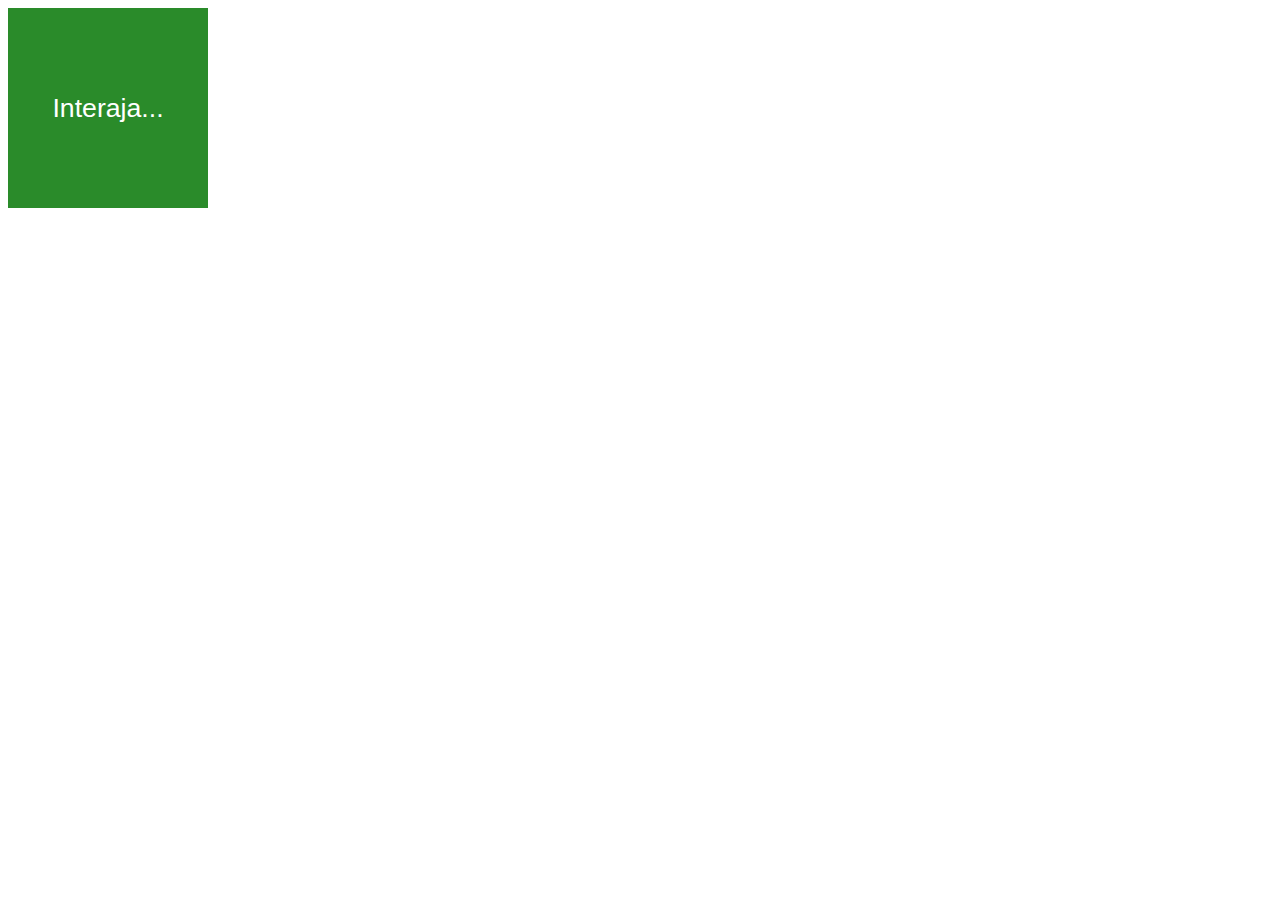
<file: aulas/aula010/index.html>
<!DOCTYPE html>
<html lang="pt-br">
<head>
    <meta charset="UTF-8">
    <meta name="viewport" content="width=device-width, initial-scale=1.0">
    <title>Eventos DOM</title>
    <style>
        div#area {
            font: normal 20pt Arial;
            background-color: rgb(42, 139, 42);
            color: white;
            width: 200px;
            height: 200px;
            line-height: 200px;
            text-align: center;
        }
    </style>
</head>
<body>
    <div id="area" >
        Interaja...
    </div>
    <script>
        var a = window.document.getElementById('area')
        a.addEventListener ('click', clicar)
        a.addEventListener('mouseenter', entrar)
        a.addEventListener('mouseout', sair)
        function clicar(){
            a.innerText = 'Clicou!'
            a.style.background = 'red'
        }
        function entrar () {
            a.innerText = 'Entrou'
        }
        function sair() {
            a.innerText = 'Saiu!'
            a.style.background = 'green'
        }
    </script>
</body>
</html>
</file>
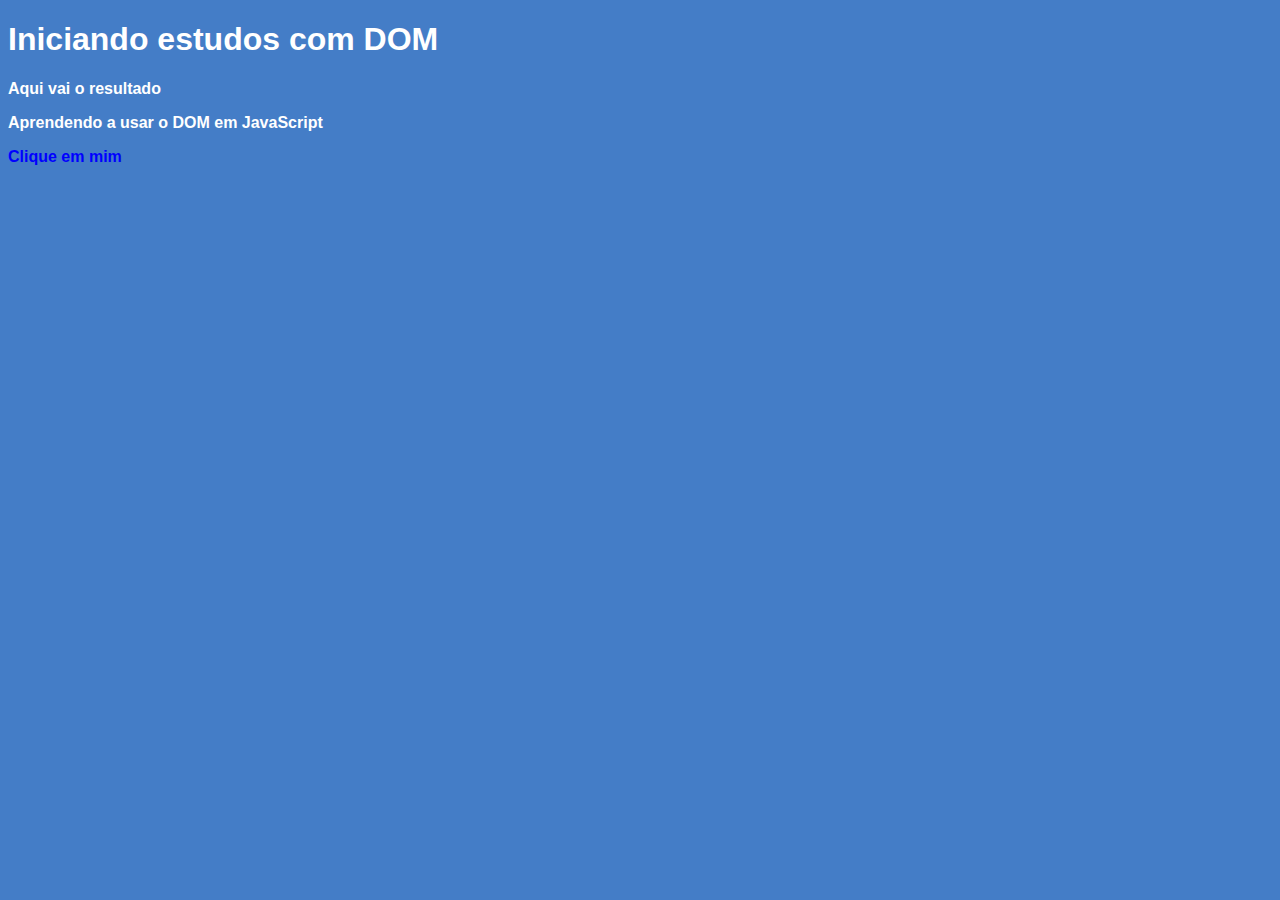
<file: aulas/aula09/index.html>
<!DOCTYPE html>
<html lang="pt-br">
<head>
    <meta charset="UTF-8">
    <meta name="viewport" content="width=device-width, initial-scale=1.0">
    <title>Primeiros passos com DOM</title>
    <style>
        body{
            background-color: rgb(68, 125, 199);
            color: white;
            font-family: Arial, Helvetica, sans-serif;
            font-size: 1em;
            font-weight: bold;
        }
    </style>
</head>
<body>
    <h1>Iniciando estudos com DOM</h1>
    <p>Aqui vai o resultado</p>
    <p>Aprendendo a usar o DOM em JavaScript</p>
    <div class="msg">Clique em mim</div>
    <script>
    var d = window.document.querySelector('div.msg') 
    d.style.color ='blue'
    </script>
</body>
</html>
</file>
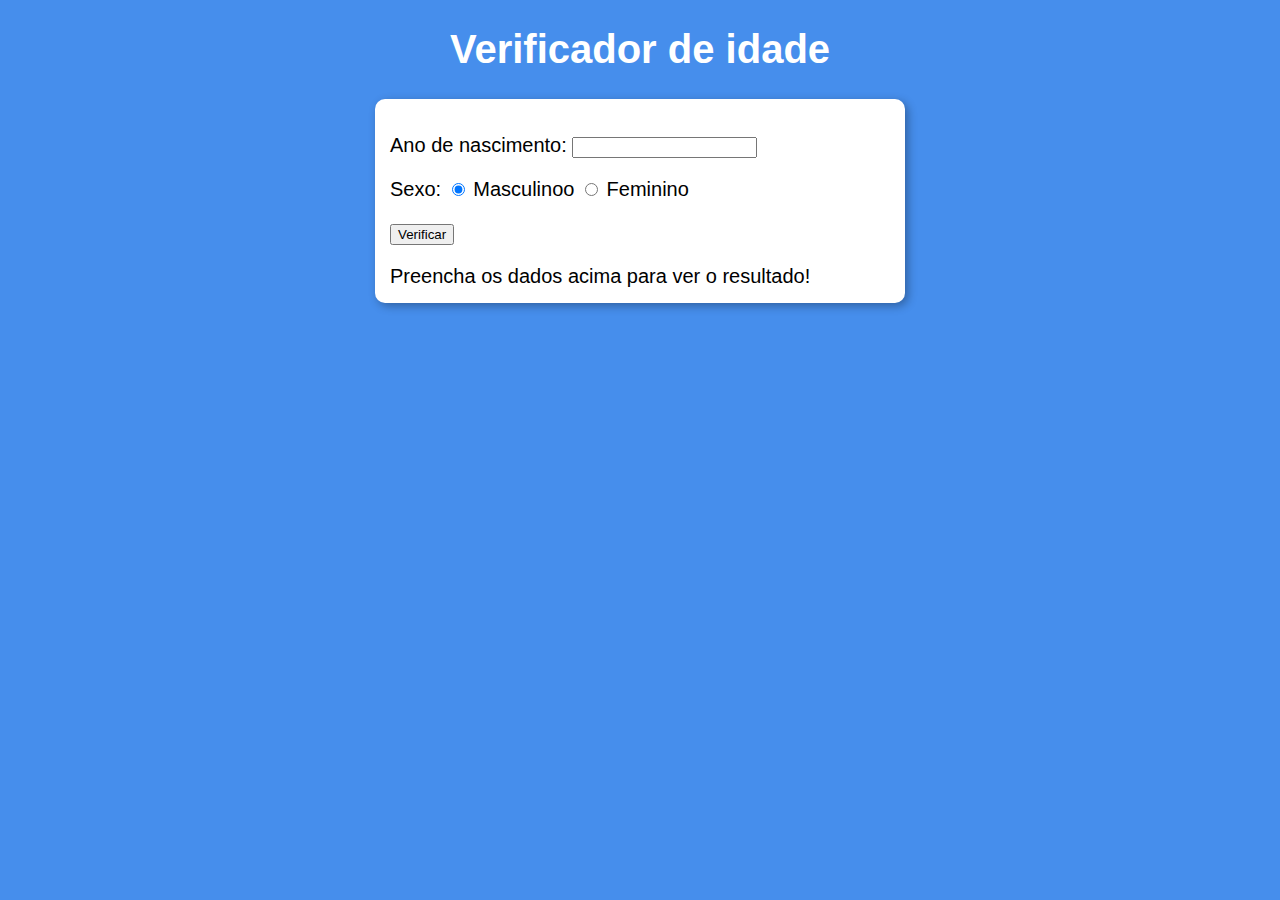
<file: exercicios/ex002/index.html>
<!DOCTYPE html>
<html lang="pt-br">
<head>
    <meta charset="UTF-8">
    <meta name="viewport" content="width=device-width, initial-scale=1.0">
    <title>Verificador de idade</title>
    <link rel="stylesheet" href="style.css">
</head>
<body>
    <header>
        <h1>Verificador de idade</h1>
    </header>
    <section>
        <div>
            <p>Ano de nascimento: 
                <input type="number" name="txtano" id="txtano" min = "0">
            <p>Sexo:
                <input type="radio" name="radsex" id="masc" checked>
                <label for="masc">Masculinoo</label>
                <input type="radio" name="radsex" id="fem">
                <label for="fem">Feminino</label>

            </p>
            </p>
            <p>
                <input type="button" value="Verificar" onclick="verificar()">
            </p>
        </div>
        <div id="res">
            Preencha os dados acima para ver o resultado!
        </div>
    </section>
    <script src="script.js"></script>
</body>
</html>
</file>
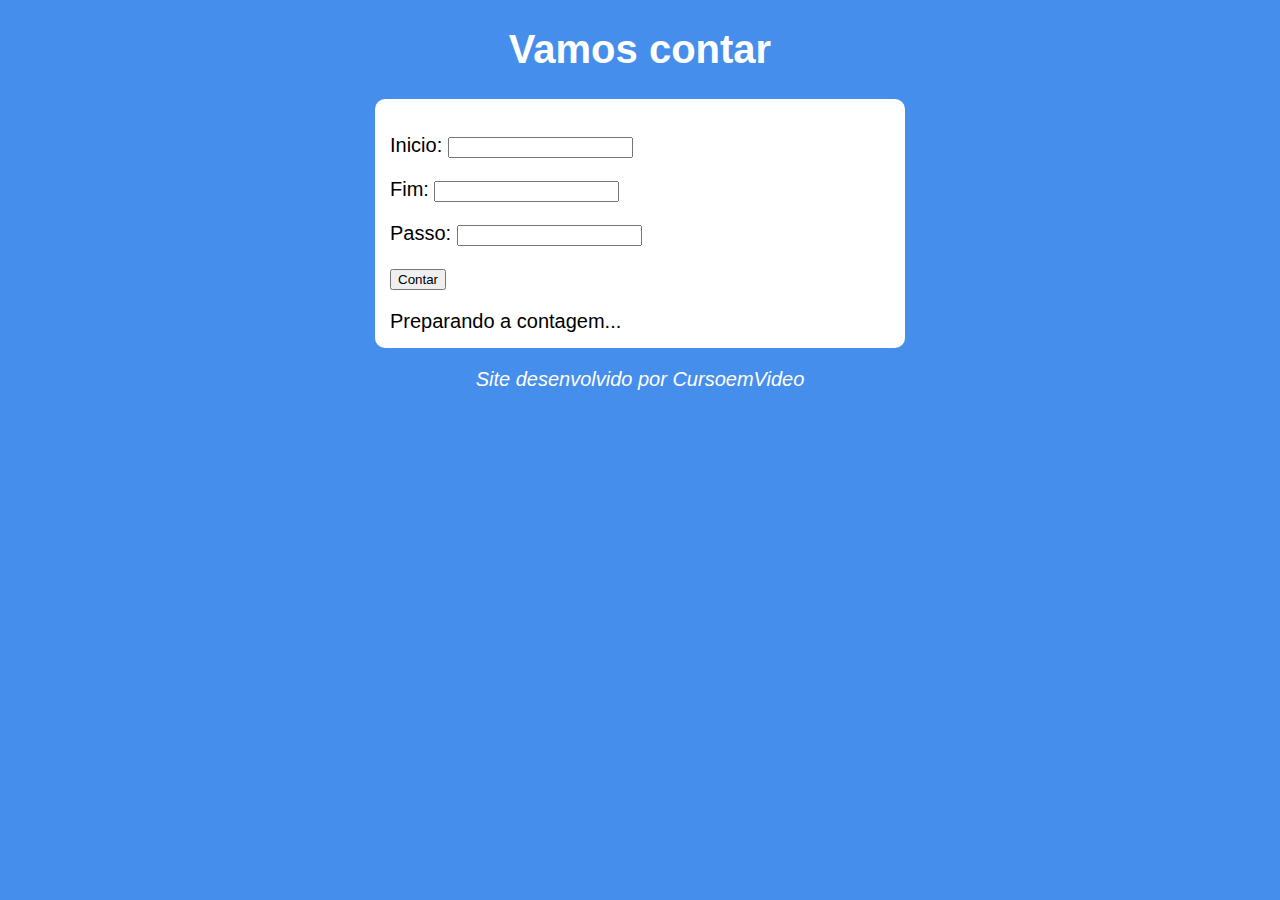
<file: exercicios/ex003/index.html>
<!DOCTYPE html>
<html lang="pt-br">
<head>
    <meta charset="UTF-8">
    <meta name="viewport" content="width=device-width, initial-scale=1.0">
    <title>Super Contador</title>
    <link rel="stylesheet" href="style.css">
</head>
<body>
    <header>
        <h1>Vamos contar</h1>
    </header>
    <section>
        <div id="dados">
            <p>Inicio: <input type="number" name="inicio" id="txti"></p>
            <p>Fim: <input type="number" name="fim" id="txtf"></p>
            <p>Passo: <input type="number" name="passo" id="txtp"></p>
            <p><input type="button" value="Contar" onclick="contar()"></p>
        </div>
        <div id="res"> 
            Preparando a contagem...
        </div>
    </section>
    <footer>
        <p>Site desenvolvido por CursoemVideo</p>
    </footer>
    <script src="script.js"></script>
</body>
</html>
</file>
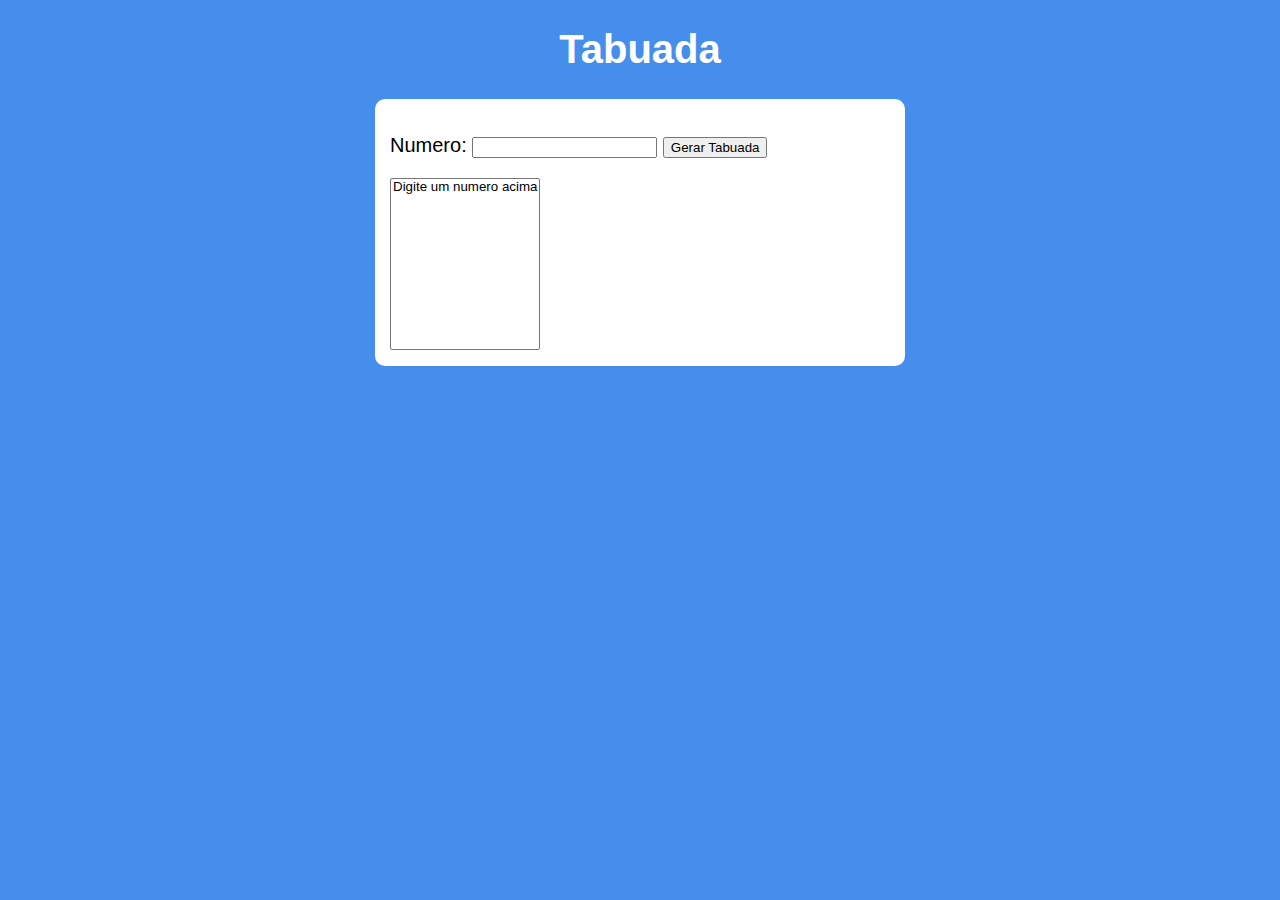
<file: exercicios/ex004/index.html>
<!DOCTYPE html>
<html lang="pt-br">
<head>
    <meta charset="UTF-8">
    <meta name="viewport" content="width=device-width, initial-scale=1.0">
    <title>Tabuada</title>
    <link rel="stylesheet" href="style.css">
</head>
<body>
    <header>
        <h1>Tabuada</h1>
    </header>
    <section>
        <div>
            <p>Numero: <input type="number" name="num" id="txtn">
            <input type="button" value="Gerar Tabuada" onclick="tabuada()"></p>

        </div>
        <div>
            <select name="Tabuada" id="seltab" size="10">
              <option value="">Digite um numero acima</option>
            </select>
        </div>
    </section>
    <footer></footer>
    <script src="script.js"></script>
</body>
</html>
</file>
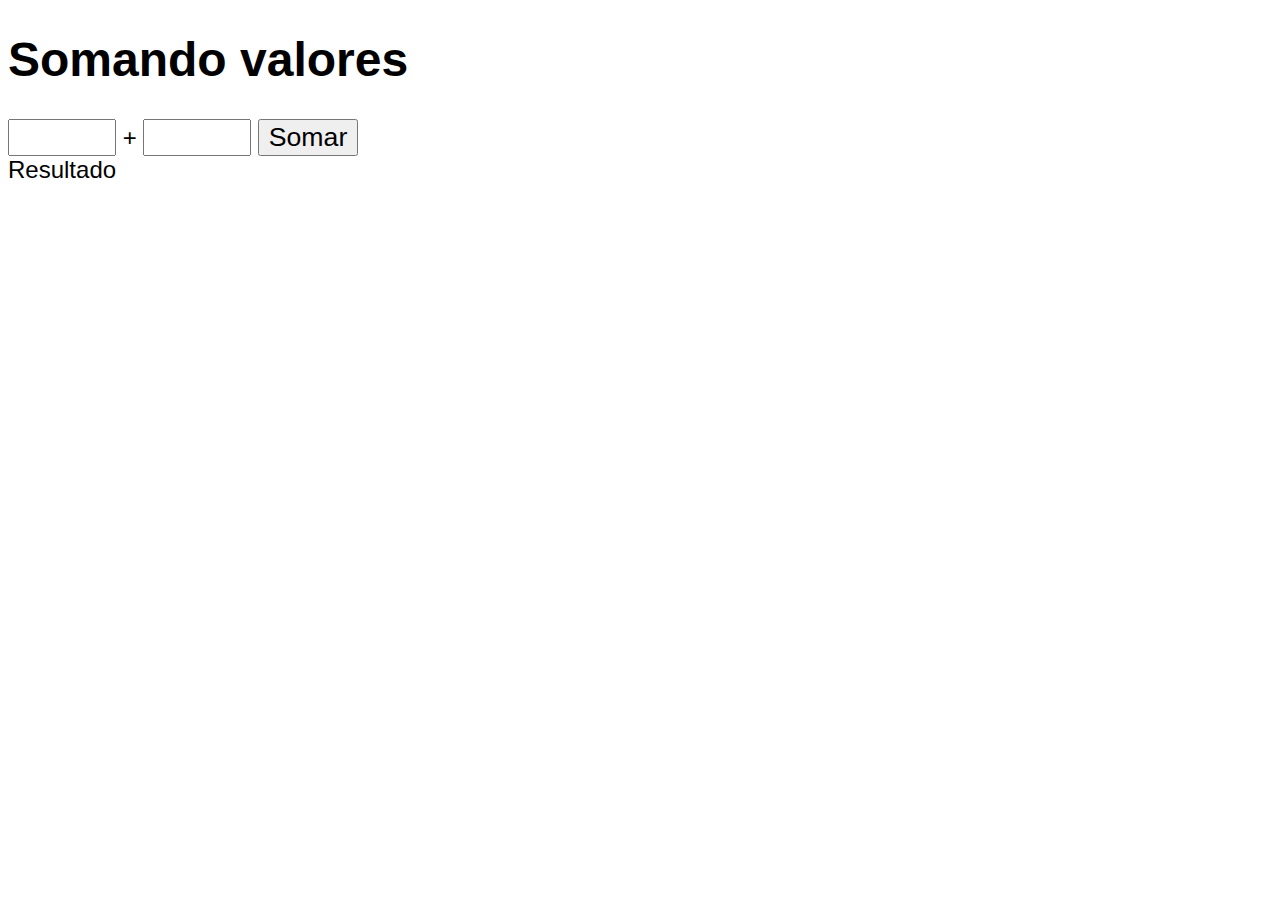
<file: aulas/aula010/ex007.html>
<!DOCTYPE html>
<html lang="pt-br">
<head>
    <meta charset="UTF-8">
    <meta name="viewport" content="width=device-width, initial-scale=1.0">
    <title>Somando numeros</title>
    <style>
        body{
            font: normal 18pt arial;
        }
        input{
            font: normal 20pt arial;
            width: 100px;
        }
    </style>
</head>
<body>
    <h1>Somando valores</h1>
    <input type="number" name="txtn1" id="txtn1"> +
    <input type="number" name="txtn2" id="txtn2">
    <input type="button" value="Somar" onclick="somar()">
    <div id="res">Resultado</div>
    <script>
        function somar() {
            var tn1 = window.document.getElementById('txtn1')
            var tn2 = window.document.getElementById('txtn2')
            var res = window.document.getElementById('res')
            var n1 = Number(tn1.value)
            var n2 = Number(tn2.value)
            var s = n1 + n2 
            res.innerHTML = `A soma entre ${n1} e ${n2} e igual a ${s}`
            }
    </script>
</body>
</html>
</file>
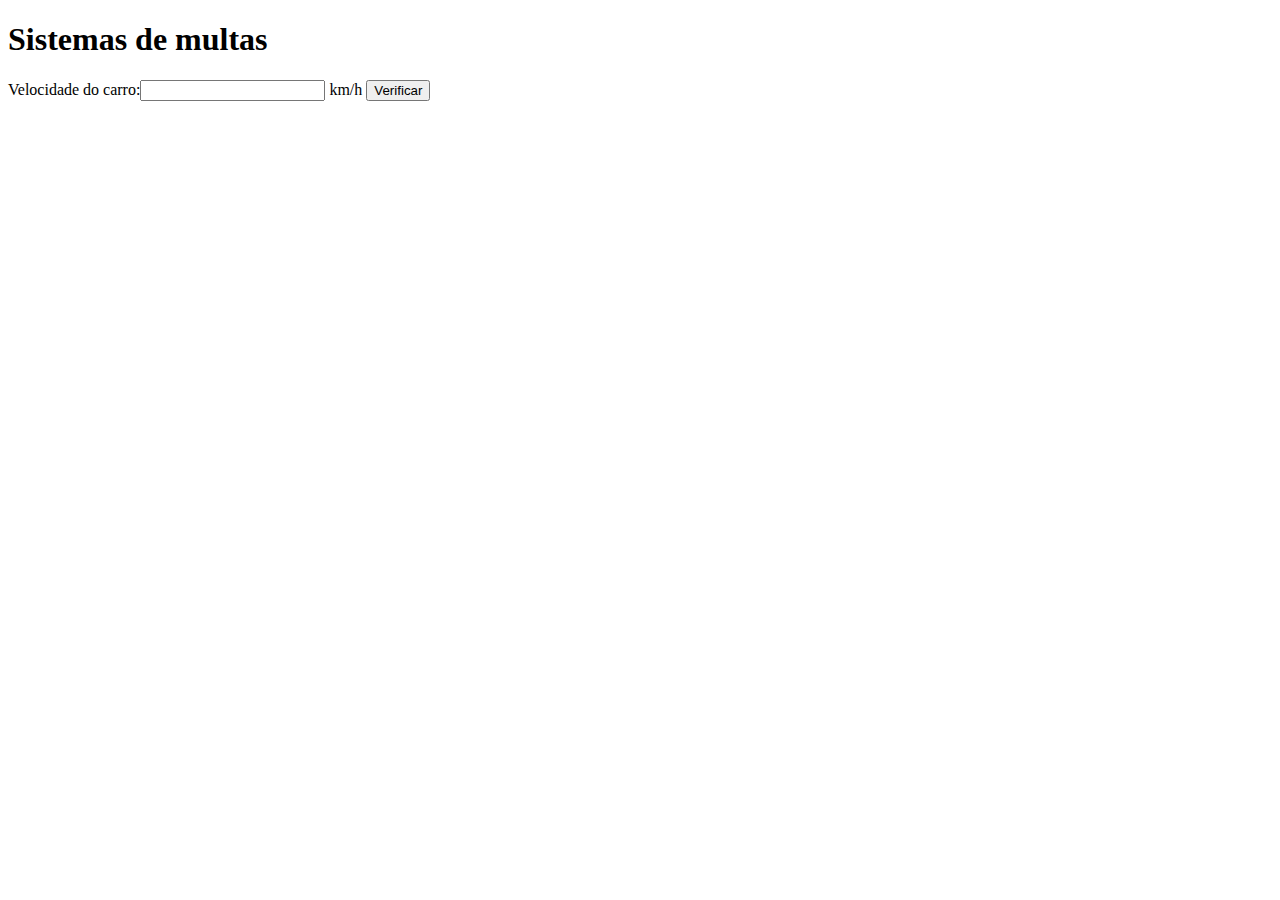
<file: aulas/aula011/ex010.html>
<!DOCTYPE html>
<html lang="pt-br">
<head>
    <meta charset="UTF-8">
    <meta name="viewport" content="width=device-width, initial-scale=1.0">
    <title>Detran</title>
    <style>
       
    </style>
</head>
<body>
    <h1>Sistemas de multas</h1>
    Velocidade do carro:<input type="number" name="txtvel" id="txtvel"> km/h
    <input type="button" value="Verificar" onclick="Calcular()">
    <div id="res">

    </div>
    <script>
        
        function Calcular() {
            var txtv = window.document.getElementById('txtvel')
            var res = document.querySelector('div#res')
            var vel = Number(txtv.value)
            res.innerHTML = `<p>Sua velocidade atual e de<strong> ${vel} km/h</strong></p>`
            if (vel > 60 ){
                res.innerHTML += `<p>você está <strong>MULTADO</strong> por excesso de velocidade</p>`
            }
            res.innerHTML += `<p> Dirija sempre com cinto de segurança!</p>`
        }
    </script>
</body>
</html>
</file>
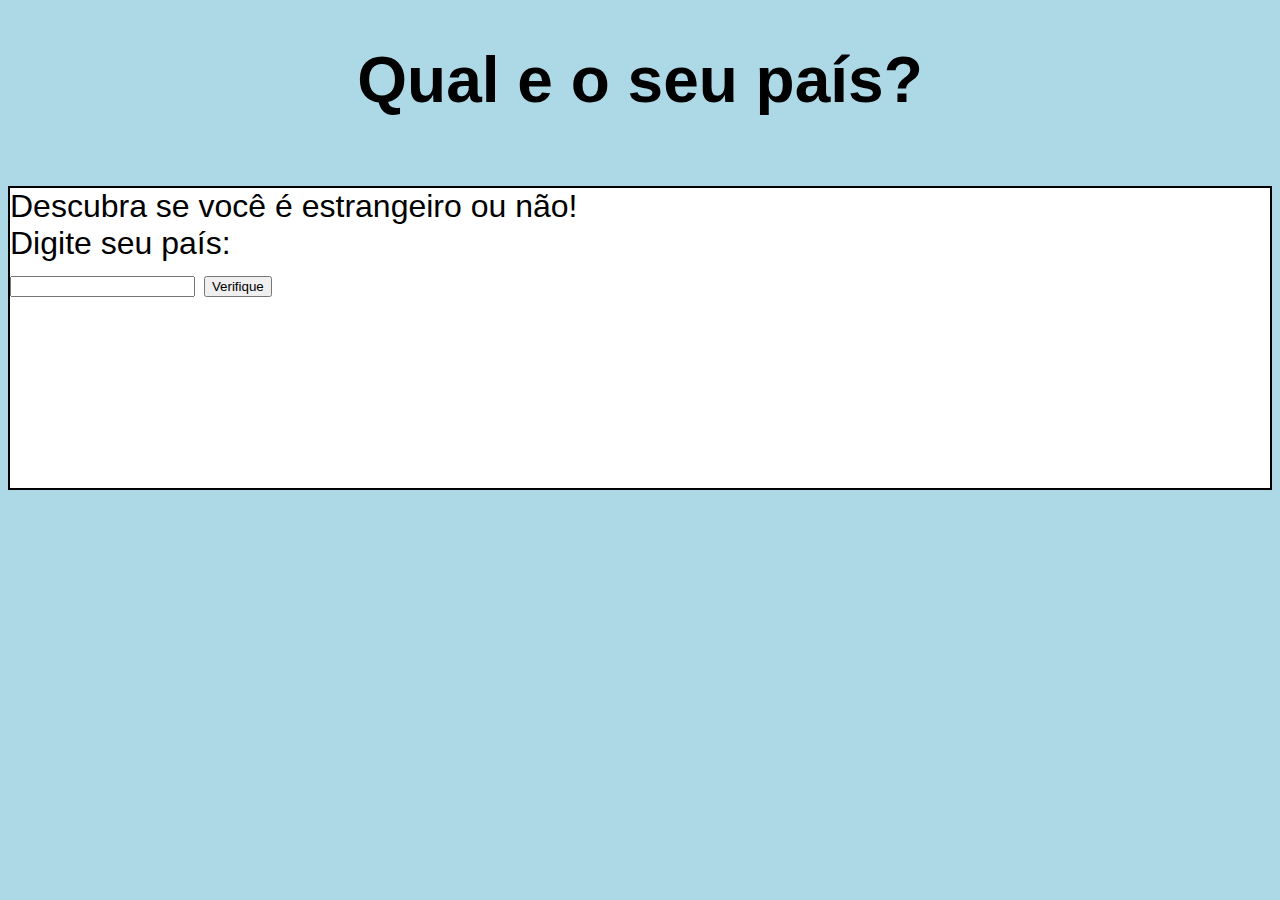
<file: aulas/aula011/ex011.html>
<!DOCTYPE html>
<html lang="pt-br">
<head>
    <meta charset="UTF-8">
    <meta name="viewport" content="width=device-width, initial-scale=1.0">
    <title>Qual o seu país?</title>
    <link rel="stylesheet" href="style.css">
</head>
<body>
    <header>
        <h1>Qual e o seu país?</h1>
    </header>
    <main>
        <p>Descubra se você é estrangeiro ou não!</p>
        <p>Digite seu país: </p>
        <input type="text" name="txtp1" id="pais">
        <input type="button" value="Verifique" onclick="verificarPais()">
        <div id="resultado"></div>
    </main>
    <script>
                function verificarPais() {
            const paisInserido = document.getElementById("pais").value;
            const resultado = document.getElementById("resultado");
            if (paisInserido == "brasil") {
                resultado.innerHTML = "<p>Você é <strong> brasileiro. </strong></p>";
                return;
            }
            
            resultado.innerHTML = "<p> você é <strong> Estrangeiro. </strong> </p>";
        }
    </script>
  
       

</body>
</html>
</file>
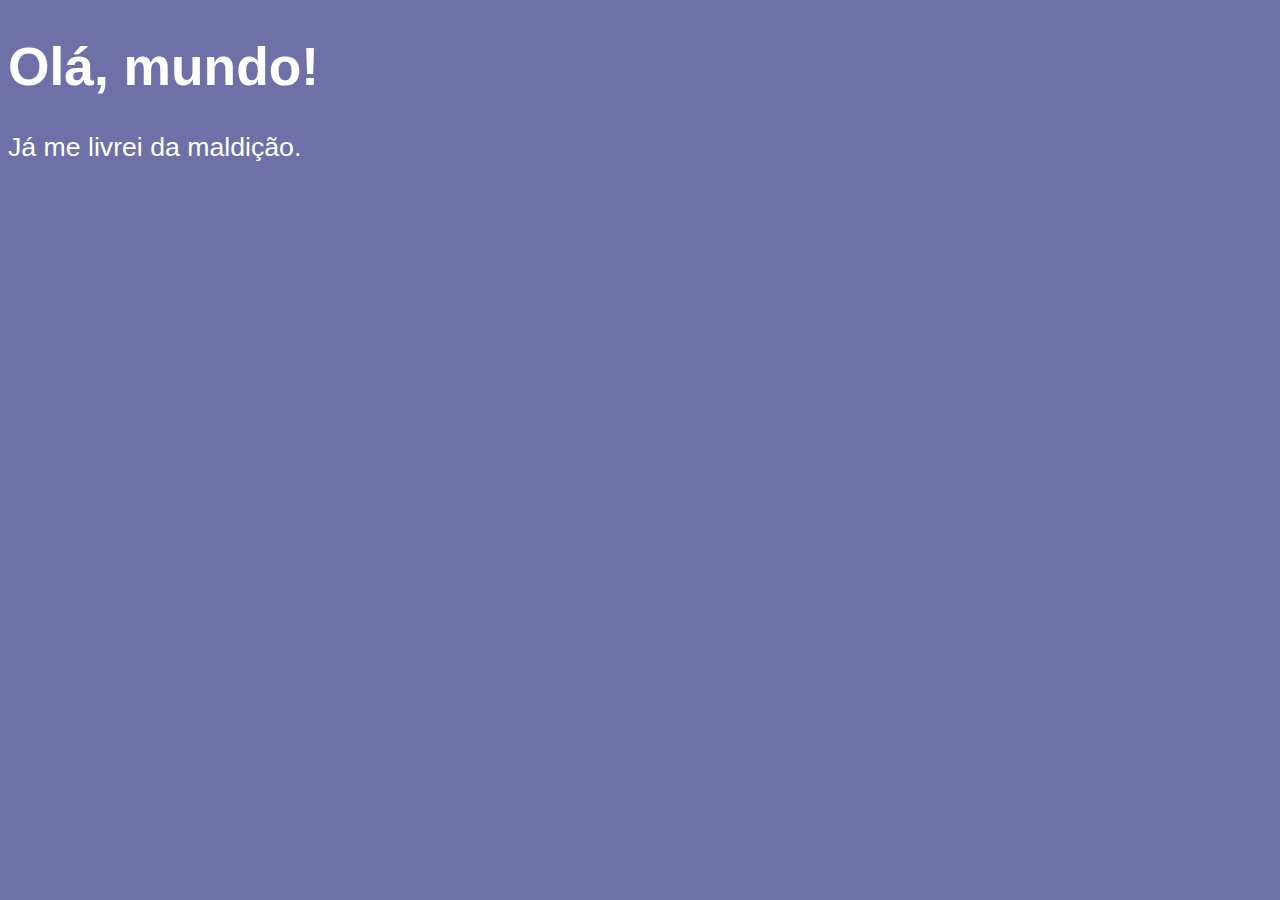
<file: aulas/aula04/ex001.html>
<!DOCTYPE html>
<html lang="pt-br">
<head>
    <meta charset="UTF-8">
    <meta name="viewport" content="width=device-width, initial-scale=1.0">
    <title>Meu primeiro programa</title>
    <style>
        body{
            background-color: #7070a8;
            color: white;
            font: normal 20pt Arial, Helvetica, sans-serif;
        }
    </style>
</head>

<body>
    <h1>Olá, mundo!</h1>
    <p>Já me livrei da maldição.</p>
    <script>
        window.alert('Minha primeira mensagem!')
        window.confirm('Está gostando de javascript?')
        window.prompt('Qual e seu nome?')
    </script>
</body>
</html>
</file>
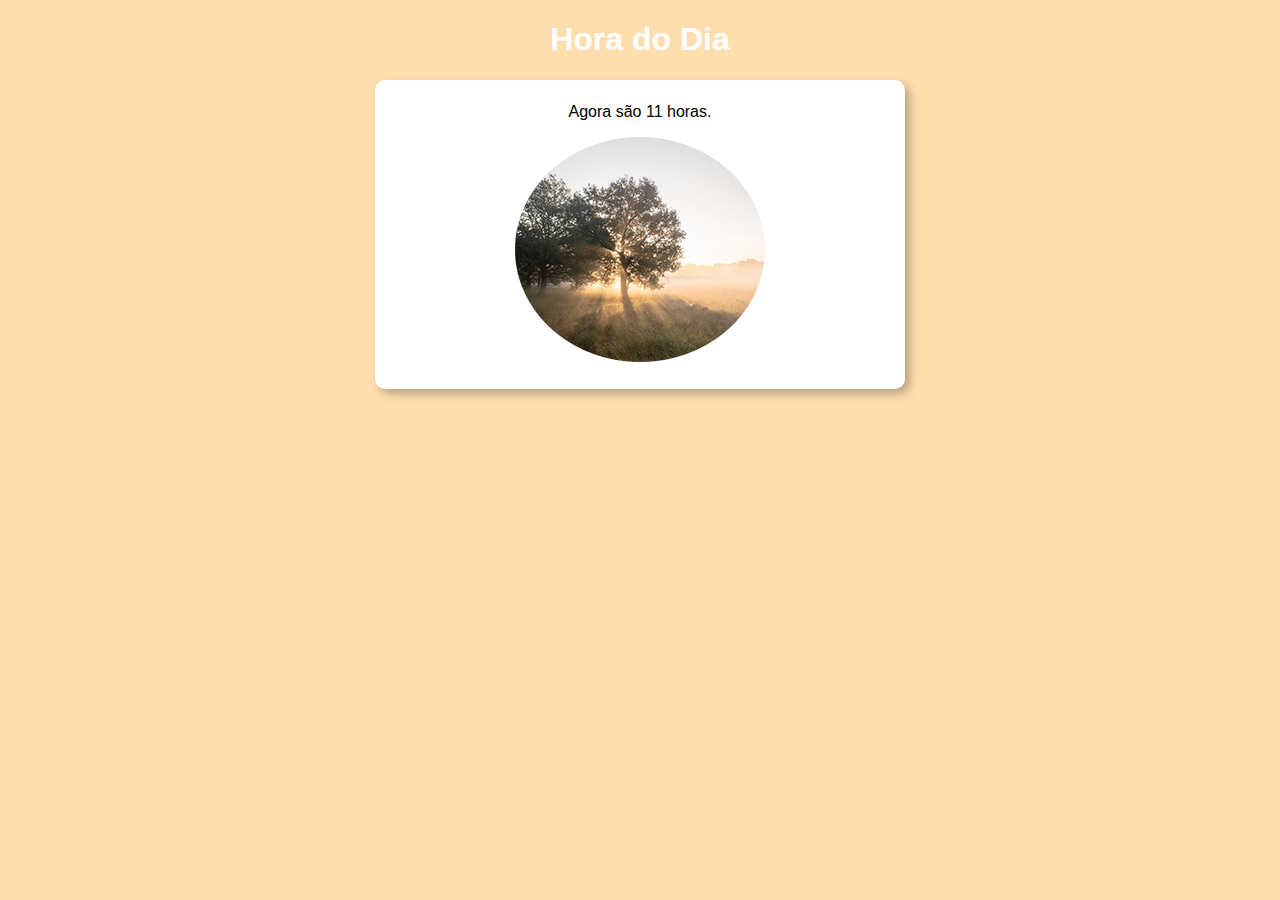
<file: exercicios/ex001/modelo.html>
<!DOCTYPE html>
<html lang="pt-br">
<head>
    <meta charset="UTF-8">
    <meta name="viewport" content="width=device-width, initial-scale=1.0">
    <title>Hora do dia</title>
    <link rel="stylesheet" href="style.css">
</head>
<body onload="carregar()">
    <header>
        <h1>Hora do Dia</h1>
    </header>
    <section>
        <div id="msg">
        </div>
        <div id="foto">
            <img id="imagem" src="manha.png" alt="Foto do dia">
        </div>
    </section>
    <script src="script.js"></script>
</body>
</html>
</file>
<file: exercicios/ex002/style.css>
body {
    background: rgb(70, 142, 236);
    font: normal 15pt arial;
}

header{
    color: white;
    text-align: center;
}

section {
    background: white;
    border-radius: 10px;
    padding: 15px;
    width: 500px;
    margin: auto;
    box-shadow: 3px 3px 10px rgba(0, 0, 0, 0.315);
}
</file>
<file: exercicios/ex003/style.css>
body{
    background-color: rgb(70, 142, 236);
    font-size: 15pt;
    font-family: Arial, Helvetica, sans-serif;
}

header {
    color: white;
    text-align: center;
}

section {
    background-color: white;
    border-radius: 10px;
    padding: 15px;
    width: 500px;
    margin: auto;
    box-shadow: 3px 3px 10x rgba(0, 0, 0, 0.37);
}

footer{
    color: white;
    text-align: center;
    font-style: italic;
}
</file>
<file: exercicios/ex004/style.css>
body{
    background-color: rgb(70, 142, 236);
    font-size: 15pt;
    font-family: Arial, Helvetica, sans-serif;
}

header {
    color: white;
    text-align: center;
}

section {
    background-color: white;
    border-radius: 10px;
    padding: 15px;
    width: 500px;
    margin: auto;
    box-shadow: 3px 3px 10x rgba(0, 0, 0, 0.37);
}

footer{
    color: white;
    text-align: center;
    font-style: italic;
}
</file>
<file: aulas/aula011/style.css>
@charset "UTF-8";

body{
    background-color: lightblue;
    font-family: Arial, Helvetica, sans-serif;
    font-size: 2em;
}

header > h1 {
    text-align: center;
    height: 100px;
    font-family: Arial, Helvetica, sans-serif;
}

main{
    min-height: 300px;
    max-height: 1000px;
    background-color: white;
    border: 2px solid black;
}

main > p {
    margin: 0px;
    padding: 0px;
}
</file>
<file: exercicios/ex001/style.css>
@charset "UTF-8";

body{
    background-color: rgb(70, 142, 236);
    font-family: Arial, Helvetica, sans-serif;
    font-size: 1em;
}

header{
    color: white;
    text-align: center;
}

section{
    background: white;
    border-radius: 10px;
    padding: 15px;
    width: 500px;
    margin: auto;
    box-shadow: 5px 5px 10px rgba(0, 0, 0, 0.26);
}

div{
    text-align: center;
    padding: 8px;
}

footer{
    color: white;
    text-align: center;
    font-style: italic;
}
</file>
